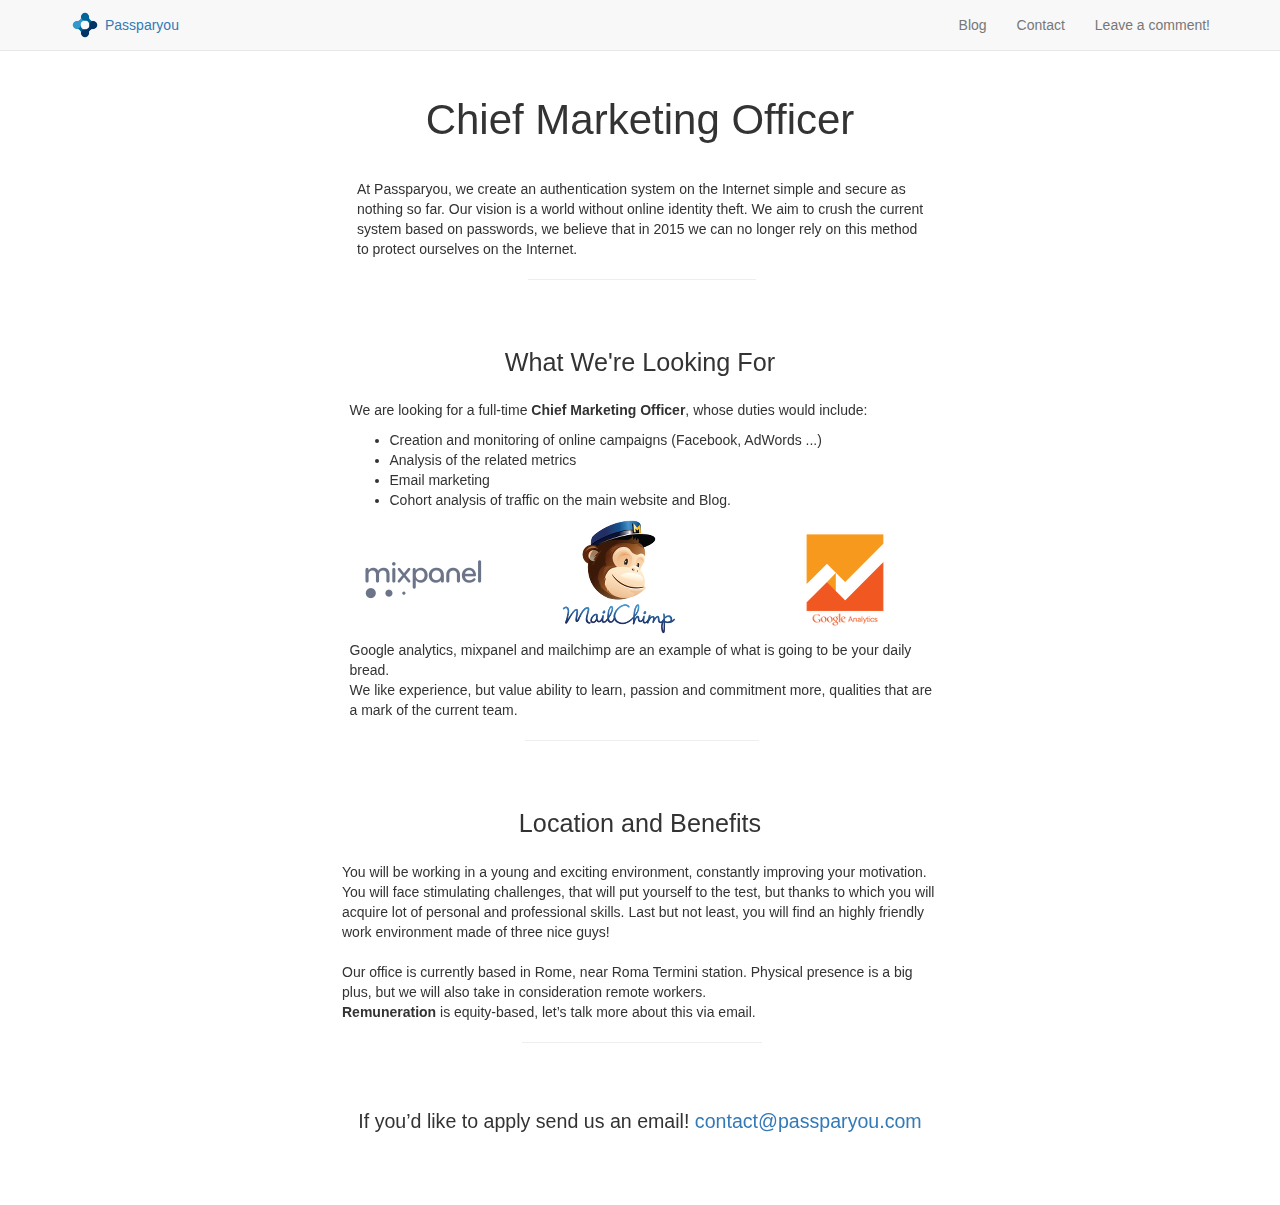
<file: index.html>
<!DOCTYPE html>
<html lang="en">

<head>

    <meta charset="utf-8">
    <meta http-equiv="X-UA-Compatible" content="IE=edge">
    <meta name="viewport" content="width=device-width, initial-scale=1">
    <meta name="description" content="">
    <meta name="author" content="">
    <meta name="google-site-verification" content="0q0rbxrjtRMjjF8-ESIuu16YUS6LPds9CkLC10u7hP0" />
    <title>Passparyou</title>

    <!-- Bootstrap Core CSS -->
    <link href="css/bootstrap.min.css" rel="stylesheet">

    <!-- Custom CSS -->
    <link href="css/landing-page.css" rel="stylesheet">
    <link href="css/testimonials.css" rel="stylesheet">

    <!-- Animation with css -->
    <link href="css/animate.css" rel="stylesheet">

    <!-- Custom Fonts -->
    <link href="font-awesome/css/font-awesome.min.css" rel="stylesheet" type="text/css">
    <link href="http://fonts.googleapis.com/css?family=Lato:300,400,700,300italic,400italic,700italic" rel="stylesheet" type="text/css">

    <!-- HTML5 Shim and Respond.js IE8 support of HTML5 elements and media queries -->
    <!-- WARNING: Respond.js doesn't work if you view the page via file:// -->
    <!--[if lt IE 9]>
        <script src="https://oss.maxcdn.com/libs/html5shiv/3.7.0/html5shiv.js"></script>
        <script src="https://oss.maxcdn.com/libs/respond.js/1.4.2/respond.min.js"></script>
    <![endif]-->

</head>

<body >

    <!-- Navigation -->
    <nav class="navbar navbar-default navbar-fixed-top topnav" role="navigation">
        <div class="container topnav">
            <!-- Brand and toggle get grouped for better mobile display -->
            <div class="navbar-header">
                <button type="button" class="navbar-toggle" data-toggle="collapse" data-target="#bs-example-navbar-collapse-1">
                    <span class="sr-only">Toggle navigation</span>
                    <span class="icon-bar"></span>
                    <span class="icon-bar"></span>
                    <span class="icon-bar"></span>
                </button>
                
                <div class="navbar-brand topnav" href="#page-top">
                    <a style="margin-left: 35px; margin-top: 20px" href="http://www.passparyou.com/">Passparyou</a>
                    <img class="logo" src="img/logo.png"></img> 
                </div>

            </div>
            <!-- Collect the nav links, forms, and other content for toggling -->
            <div class="collapse navbar-collapse" id="bs-example-navbar-collapse-1">
                <ul class="nav navbar-nav navbar-right">
                    <li class="hidden">
                        <a class="page-scroll" href="#advantages">Our Services</a>
                    </li>
                    <li class="hidden">
                        <a class="page-scroll" href="#description">Description</a>
                    </li>
                    <!--<li>
                        <a class="page-scroll" href="#pricing">Pricing</a>
                    </li>-->
                    <li class="hidden">
                        <a class="page-scroll"  href="#subscribe">Keep in touch</a>
                    </li>
                    <li>
                        <a class="page-scroll"  href="http://blog.passparyou.com/">Blog</a>
                    </li>
                     <li>
                        <a href="mailto:contact@passparyou.com">Contact</a>
                    </li>
                    <li>
                        <a class="page-scroll"  href="http://passparyou.com/feedbacks">Leave a comment!</a>
                    </li>

                    <!--<li>
                        <a class="page-scroll" href="#about">About</a>
                    </li>-->
                </ul>
            </div>
            <!-- /.navbar-collapse -->
        </div>
        <!-- /.container -->
    </nav>


    <div class="container content-section-b">
    	<div class="row row-centered top40">
    		<h1>Chief Marketing Officer</h1>
    		<div class="col-md-6 col-centered">
    			<p>At Passparyou, we create an authentication system on the Internet simple and secure as nothing so far. Our vision is a world without online identity theft. We aim to crush the current system based on passwords, we believe that in 2015 we can no longer rely on this method to protect ourselves on the Internet.
    			</p>
    			<hr class="jobs-divider">
		</div>
    	
    	<div class="row row-centered top40">
    		<h2>What We're Looking For</h2>
    		<div class="col-md-6 col-centered">
    			<p>We are looking for a full-time <b>Chief Marketing Officer</b>, whose duties would include:
                  
                <ul>
                    <li>Creation and monitoring of online campaigns (Facebook, AdWords ...)</li>
                    <li>Analysis of the related metrics</li>
                    <li>Email marketing</li>
                    <li>Cohort analysis of traffic on the main website and Blog.</li>
                </ul>

                <div class="col-md-4 top40">
                    <a href="https://mixpanel.com/">
                        <img src="img/tools/mixpanel.png">
                    </a>
                </div>
                
                <div class="col-md-4">
                    <a href="http://mailchimp.com/">
                        <img src="img/tools/mailchimp.png">
                    </a>
                </div>
                
                <div class="col-md-4">
                    <a href="http://www.google.com/analytics/">
                        <img src="img/tools/analytics.png">
                    </a>
                </div>
                
                Google analytics, mixpanel and mailchimp are an example of what is going to be your daily bread.
                <br>
                We like experience, but value ability to learn, passion and commitment more, qualities that are a mark of the current team.
    			</p>
    			<hr class="jobs-divider">
		</div>

		<div class="row row-centered top40">
    		<h2>Location and Benefits</h2>
    		<div class="col-md-6 col-centered">
    			<p>  
                    You will be working in a young and exciting environment, constantly improving your motivation. You will face stimulating challenges, that will put yourself to the test, but thanks to which you will acquire lot of personal and professional skills. Last but not least,  you will find an highly friendly work environment made of three nice guys!
                    <br><br>
                    Our office is currently based in Rome, near Roma Termini station.
                    Physical presence is a big plus, but we will also take in consideration remote workers.
                    <br><b>Remuneration</b> is equity-based,  let’s talk more about this via email.
    			</p>
    			<hr class="jobs-divider">
            </div>
		</div>

		<div class="row row-centered" id="apply-section" hidden>
			<h2>Interested?</h2> 
    		<div class="col-md-6 col-centered">
				<form method="post" id="form_apply" data-toggle="validator" role="form" class="off form-jobs col-md-offset-2">
                   	<div class="form-group">
                        <input type="email" class="form-control" id="fieldEmail" placeholder="Email" data-error="That email address is invalid" required>
                        <div id="errorBlock" class="help-block with-errors"></div>
                    </div>

                  	<div class="form-group col-center col-md-offset-3">
                    	<button id="apply_now" type="submit" class="btn-c">APPLY NOW</button>
                  	</div>                   
                </form>
			</div>    			
		</div>

		<div class="row row-centered" id="apply-thanks" hidden>
			<h2>Thanks for Apply.</h2>
			<h3>Check your email</h3>
		</div>

        <div class="row row-centered top40">
            <h3>If you’d like to apply send us an email! 
                <a href="mailto:contact@passparyou.com" target="_top">contact@passparyou.com</a>
            </h3>
        </div>
    </div>
    
	<footer hidden>
        <div class="container">
            <div class="row">
                <div class="col-md-5">
                    <p class="copyright text-muted small">Copyright &copy; 
				Passparyou 2015. All Rights Reserved</p>
                </div>
                <div class="col-md-7 center-block">
                    <ul class="list-inline social-buttons">
                        <!--<li><a href="https://twitter.com/Passparyounews"><i class="fa fa-twitter top10 left12"></i></a>
                        </li>-->
                        <li><a href="https://www.facebook.com/pages/Passparyou/1587843364828639?fref=ts"><i class="fa fa-facebook top10 left13"></i></a>
                        </li>
                    </ul>
                </div>
                <!--<div class="col-md-4">
                    <ul class="list-inline quicklinks">
                        <li><a href="#">Privacy Policy</a>
                        </li>
                        <li><a href="#">Terms of Use</a>
                        </li>
                    </ul>
                </div>-->
            </div>
        </div>
    </footer>


    <!-- jQuery -->
    <script src="js/jquery.js"></script>

    <!-- Landing Core JavaScript -->
    <script src="js/landing-page.js"></script>

    <script src="js/validator.js"></script>

    <!-- Bootstrap Core JavaScript -->
    <script src="js/bootstrap.min.js"></script>
    <script src="js/jquery.easing.min.js"></script>
    <script src="js/scrolling-nav.js"></script>

    <script src="js/jquery.viewportchecker.js"></script>


</body>

</html>
</file>
<file: css/testimonials.css>
/* Carousel */

#quote-carousel {
    padding: 0 10px 30px 10px;
    margin-top: 30px;
    /* Control buttons  */
    /* Previous button  */
    /* Next button  */
    /* Changes the position of the indicators */
    /* Changes the color of the indicators */
}
#quote-carousel .carousel-control {
    background: none;
    color: #CACACA;
    font-size: 2.3em;
    text-shadow: none;
    margin-top: 30px;
}
#quote-carousel .carousel-control.left {
    left: -60px;
}
#quote-carousel .carousel-control.right {
    right: -60px;
}
#quote-carousel .carousel-indicators {
    right: 50%;
    top: auto;
    bottom: 0px;
    margin-right: -19px;
}
#quote-carousel .carousel-indicators li {
    width: 50px;
    height: 50px;
    margin: 5px;
    cursor: pointer;
    border: 4px solid #CCC;
    border-radius: 50px;
    opacity: 0.4;
    overflow: hidden;
    transition: all 0.4s;
}
#quote-carousel .carousel-indicators .active {
    background: #333333;
    width: 128px;
    height: 128px;
    border-radius: 100px;
    border-color: #052341;
    opacity: 1;
    overflow: hidden;
}
.carousel-inner {
    min-height: 300px;
}
.item blockquote {
    border-left: none;
    margin: 0;
}
.item blockquote p:before {
    content: "\f10d";
    font-family: 'Fontawesome';
    float: left;
    margin-right: 10px;
}
</file>
<file: css/landing-page.css>
/*!
 * Start Bootstrap - Landing Page Bootstrap Theme (http://startbootstrap.com)
 * Code licensed under the Apache License v2.0.
 * For details, see http://www.apache.org/licenses/LICENSE-2.0.
 */

body,
html {
    width: 100%;
    height: 100%;
}

body,
h1,
h2,
h3,
h4,
h5,
h6 {
    /*font-family: "Lato","Helvetica Neue",Helvetica,Arial,sans-serif;
    font-weight: 700;*/
    margin:0 0 1em;
    padding:0; 
    font-weight: 300;
    font-family: 'Open Sans', sans-serif;
}

h1 { font-size: 3em; line-height:1.2em; margin:0 0 .8em; }
h2 { font-size: 1.8em; line-height:1.4em; margin:0 0 .8em;  }
h3 { font-size: 1.4em; line-height:1.4em; }
h4 { font-size: 1.2em; line-height:1.4em; }
h5 { font-size: 1.1em; line-height:1.4em; }
h6 { font-size: 1em; line-height:1.2em; }


.row-centered {
    text-align:center;
}

.col-centered {
    display:inline-block;
    float:none;
    /* reset the text-align */
    text-align:left;
    /* inline-block space fix */
    margin-right:-4px;
}

.topnav {
    font-size: 14px; 
}

.lead {
    font-size: 18px;
    font-weight: 400;
}

.intro-header {
    padding-top: 0px; /* If you're making other pages, make sure there is 50px of padding to make sure the navbar doesn't overlap content! */
    padding-bottom: 50px;
    text-align: center;
    color: #f8f8f8;
    background: url(../img/background.png) no-repeat center center;
    background-size: cover;
    /*background-color: #052341 */ 
}

.background-content {
    background: url(../img/background.png) no-repeat center center;
    background-size: cover;
   
}

.intro-message {
    position: relative;
    padding-top: 20%;
    padding-bottom: 20%;
}

.intro-message > h1 {
    margin: 0;
    text-shadow: 2px 2px 3px rgba(0,0,0,0.6);
    font-size: 4em;
}

.intro-divider {
    width: 400px;
    border-top: 1px solid #f8f8f8;
    border-bottom: 1px solid rgba(0,0,0,0.2);
}

.intro-message > h3 {
    text-shadow: 2px 2px 3px rgba(0,0,0,0.6);
}

@media(max-width:767px) {
    .intro-message {
        padding-bottom: 15%;
    }

    .intro-message > h1 {
        font-size: 3em;
    }

    ul.intro-social-buttons > li {
        display: block;
        margin-bottom: 20px;
        padding: 0;
    }

    ul.intro-social-buttons > li:last-child {
        margin-bottom: 0;
    }

    .intro-divider {
        width: 100%;
    }
}

.network-name {
    text-transform: uppercase;
    font-size: 14px;
    font-weight: 400;
    letter-spacing: 2px;
}

.content-section-a {
    padding: 50px 0;
    background-color: #f8f8f8;
}

.content-section-b {
    padding: 50px 0;
    border-top: 5px solid #e7e7e7;
    /*border-bottom: 1px solid #e7e7e7;*/
}

.section-heading {
    margin-bottom: 30px;
}

.section-heading-spacer {
    float: left;
    width: 200px;
    border-top: 3px solid #e7e7e7;
}

.banner {
    padding: 100px 0;
    color: #f8f8f8;
    background: url(../img/backgrond-sub.png) no-repeat center center;
    background-size: cover;
    /*background-color: #052341 */
}

.banner h2 {
    margin: 0;
    text-shadow: 2px 2px 3px rgba(0,0,0,0.6);
    font-size: 3em;
}

.banner ul {
    margin-bottom: 0;
}

.banner-social-buttons {
    float: right;
    margin-top: 0;
}

@media(max-width:1199px) {
    ul.banner-social-buttons {
        float: left;
        margin-top: 15px;
    }
}

@media(max-width:767px) {
    .banner h2 {
        margin: 0;
        text-shadow: 2px 2px 3px rgba(0,0,0,0.6);
        font-size: 3em;
    } 

    ul.banner-social-buttons > li {
        display: block;
        margin-bottom: 20px;
        padding: 0;
    }

    ul.banner-social-buttons > li:last-child {
        margin-bottom: 0;
    }
}

footer {
    padding: 50px 0;
    background-color: #f8f8f8;
}

p.copyright {
    margin: 15px 0 0;
}

.service-heading {
    margin: 15px 0;
    text-transform: none;
}

.serive-margin{
    margin-top: 30px;
    margin-bottom: 30px;
}

.hidden2{
    opacity: 0;
}

.visible{
    opacity: 1;
}

.top5 { margin-top:5px; }
.top7 { margin-top:7px; }
.top10 { margin-top:10px; }
.top15 { margin-top:15px; }
.top17 { margin-top:17px; }
.top20 { margin-top:15px; }
.top30 { margin-top:30px; }
.top40 { margin-top:40px; }
.top50 { margin-top:50px; }
.top60 { margin-top:60px; }

.left10{ margin-left: 10px}
.left11{ margin-left: 11px}
.left12{ margin-left: 12px}
.left13{ margin-left: 13px}
.left11{ margin-left: 14px}
.left15{ margin-left: 15px}
.left16{ margin-left: 16px}
.left20{ margin-left: 20px}

.glyphicon-pos{
    vertical-align: medium;
    margin-right: 5px;
}
.glyphicon-3x{
    font-size: 60px; 
}

.btn-large{
    width: 250px;
    height: 50px;
    text-align: center;
}

.btn-xl {
    padding: 20px 40px;
    border-radius: 3px;
    border-color: #fff;
    text-transform: uppercase;
    font-size: 18px;
    font-weight: 600;
    color: #fff;
}

.btn-xl:hover{
    background: #fff;
    color: #052341;
}

.btn-xl:focus{
    background-color: transparent;
    color: #fff;
}

.btn-md {
    padding: 10px 30px;
    border-radius: 3px;
    border-color: #fff;
    text-transform: uppercase;
    font-size: 15px;
    font-weight: 300;
    color: #fff;
    position: center;
}

.btn-md:hover{
    background: #fff;
    color: #052341;
}

.btn-md:focus{
    background-color: transparent;
}

.logo{
    width: 30px;
    margin-top: -25px;    
}

ul.social-buttons {
    margin-bottom: 0;
}

ul.social-buttons li a {
    display: block;
    width: 40px;
    height: 40px;
    border-radius: 100%;
    font-size: 20px;
    line-height: 40px;
    outline: 0;
    color: #fff;
    background-color: #052341;
    -webkit-transition: all .3s;
    -moz-transition: all .3s;
    transition: all .3s;
}

ul.social-buttons li a:hover,
ul.social-buttons li a:focus,
ul.social-buttons li a:active {
    background-color: grey;
}

.content-blue{
    color: #fff;
    background: url(../img/gradiente-c.png) no-repeat center center;
    background-size: cover;
}


.btn-c {
    display: inline-block;
    padding: 10px 30px;
    margin-bottom: 0;
    font-size: 15px;
    font-weight: 300;
    line-height: 1.42857143;
    text-align: center;
    white-space: nowrap;
    vertical-align: middle;
    -ms-touch-action: manipulation;
      touch-action: manipulation;
    cursor: pointer;
    -webkit-user-select: none;
     -moz-user-select: none;
      -ms-user-select: none;
          user-select: none;
    background-image: none;
    border: 1px solid transparent;
    border-radius: 3px;
    color: #fff;
    border-color: #fff;
    text-transform: uppercase;
    position: center;
    background-color: transparent;
}

.btn-c:hover{
    background: #fff;
    color: #052341;
}

.btn-c:focus{
    background-color: transparent;
}

#subscribe-beta{
    margin-right: 10px;
}

#subscribe-news{
    margin-left: 10px;
}

/* Panel Price */

/* COMMON PROPERTY */
    
        .panel.price{
            border: 1px solid ;
            border-color: #052341;
        }

        .panel.price,
        .panel.price>.panel-heading{
            border-radius:0px;
             -moz-transition: all .3s ease;
            -o-transition:  all .3s ease;
            -webkit-transition:  all .3s ease;
        }
        .panel.price:hover{
            box-shadow: 0px 0px 50px #052341;
        }
        .panel.price:hover>.panel-heading{

        }
        
                
        .panel.price>.panel-heading{
            padding-top: 20px;
        }
            
        .price .list-group-item{
            border-bottom-:1px solid rgba(250,250,250, .5);
        }
        
        .panel.price .list-group-item:last-child {
            border-bottom-right-radius: 0px;
            border-bottom-left-radius: 0px;
        }
        .panel.price .list-group-item:first-child {
            border-top-right-radius: 0px;
            border-top-left-radius: 0px;
        }
        
        .price .panel-footer {
            color: #fff;
            border-bottom:0px;
            background-color:  #052341;
            box-shadow: 0px 3px 0px rgba(0,0,0, .3);
        }
        
        
        .panel.price .btn{
            box-shadow: 0 -1px 0px rgba(50,50,50, .2) inset;
            border: 1px solid transparent;
            border-color: white;
            background: blue; 
        }
/* Panel blu (premium) */

.price.panel-blue>.panel-heading {
            color: #fff;
            background-color:#052341;
        }

/* panel white (free) */
.price.panel-white>.panel-heading {
            color: #fff;
            background-color: #fff;
            border-bottom: 1px solid;
            color:#052341;
        }


.timeline {
    list-style: none;
    padding: 20px 0 20px;
    position: relative;
}

    .timeline:before {
        top: 0;
        bottom: 0;
        position: absolute;
        content: " ";
        width: 3px;
        background-color: #eeeeee;
        left: 50%;
        margin-left: -1.5px;
    }

    .timeline > li {
        margin-bottom: 20px;
        position: relative;
    }

        .timeline > li:before,
        .timeline > li:after {
            content: " ";
            display: table;
        }

        .timeline > li:after {
            clear: both;
        }

        .timeline > li:before,
        .timeline > li:after {
            content: " ";
            display: table;
        }

        .timeline > li:after {
            clear: both;
        }

        .timeline > li > .timeline-panel {
            /*width: 46%;
            float: left;
            border: 0px solid #d4d4d4;
            border-radius: 2px;
            padding: 20px;
            position: relative;
            -webkit-box-shadow: 0 1px 6px rgba(0, 0, 0, 0.175);
            box-shadow: 0 1px 6px rgba(0, 0, 0, 0.175);*/
            margin-top: 60px;
        }

            /*.timeline > li > .timeline-panel:before {
                position: absolute;
                top: 26px;
                right: -15px;
                display: inline-block;
                border-top: 15px solid transparent;
                border-left: 15px solid #ccc;
                border-right: 0 solid #ccc;
                border-bottom: 15px solid transparent;
                content: " ";
            }

            .timeline > li > .timeline-panel:after {
                position: absolute;
                top: 27px;
                right: -14px;
                display: inline-block;
                border-top: 14px solid transparent;
                border-left: 14px solid #fff;
                border-right: 0 solid #fff;
                border-bottom: 14px solid transparent;
                content: " ";
            }*/

        .timeline > li > .timeline-badge {
            color: #fff;
            width: 50px;
            height: 50px;
            line-height: 50px;
            font-size: 1.4em;
            text-align: center;
            position: absolute;
            top: 16px;
            left: 50%;
            margin-left: -25px;
            background-color: #999999;
            z-index: 100;
            border-top-right-radius: 50%;
            border-top-left-radius: 50%;
            border-bottom-right-radius: 50%;
            border-bottom-left-radius: 50%;
        }

        .timeline > li.timeline-inverted > .timeline-panel {
            float: right;
            padding: 0 100px 20px 20px;

        }

            .timeline > li.timeline-inverted > .timeline-panel:before {
                border-left-width: 0;
                border-right-width: 15px;
                left: -15px;
                right: auto;
            }

            .timeline > li.timeline-inverted > .timeline-panel:after {
                border-left-width: 0;
                border-right-width: 14px;
                left: -14px;
                right: auto;
            }

/*
.timeline>li .timeline-image {
    z-index: 100;
    position: absolute;
    float: center;
    left: 0;
    width: 80px;
    height: 80px;
    margin-left: 0;
    border: 7px solid #f1f1f1;
    border-radius: 100%;
    text-align: center;
    color: #fff;
    background-color: #afc4ae;
}

.timeline-badge.primary {
    background-color: #2e6da4 !important;
}

.timeline-badge.success {
    background-color: #3f903f !important;
}

.timeline-badge.warning {
    background-color: #f0ad4e !important;
}

.timeline-badge.danger {
    background-color: #d9534f !important;
}

.timeline-badge.info {
    background-color: #5bc0de !important;
}

.timeline-title {
    margin-top: 0;
    color: inherit;
}

.timeline-body > p,
.timeline-body > ul {
    margin-bottom: 0;
}

    .timeline-body > p + p {
        margin-top: 5px;
    }

@media (max-width: 767px) {
    ul.timeline:before {
        left: 40px;
    }

    ul.timeline > li > .timeline-panel {
        width: calc(100% - 90px);
        width: -moz-calc(100% - 90px);
        width: -webkit-calc(100% - 90px);
    }

    ul.timeline > li > .timeline-badge {
        left: 15px;
        margin-left: 0;
        top: 16px;
    }

    ul.timeline > li > .timeline-panel {
        float: right;
    }

        ul.timeline > li > .timeline-panel:before {
            border-left-width: 0;
            border-right-width: 15px;
            left: -15px;
            right: auto;
        }

        ul.timeline > li > .timeline-panel:after {
            border-left-width: 0;
            border-right-width: 14px;
            left: -14px;
            right: auto;
        }
}

*/


.timeline {
    position: relative;
    padding: 0;
    list-style: none;
}

.timeline:before {
    content: "";
    position: absolute;
    top: 0;
    bottom: 0;
    left: 40px;
    width: 2px;
    margin-left: -1.5px;
    background-color: #f1f1f1;
}

.timeline>li {
    position: relative;
    margin-bottom: 50px;
    min-height: 50px;
}

.timeline>li:before,
.timeline>li:after {
    content: " ";
    display: table;
}

.timeline>li:after {
    clear: both;
}

.timeline>li .timeline-panel {
    float: left;
    position: relative;
    width: 100%;
    padding: 0 20px 0 100px;
    text-align: left;
}

.timeline>li .timeline-panel:before {
    right: auto;
    left: -15px;
    border-right-width: 15px;
    border-left-width: 0;
}

.timeline>li .timeline-panel:after {
    right: auto;
    left: -14px;
    border-right-width: 14px;
    border-left-width: 0;
}

.timeline>li .timeline-image {
    z-index: 100;
    position: absolute;
    left: 0;
    width: 80px;
    height: 80px;
    margin-left: 0;
    border: 7px solid #f1f1f1;
    border-radius: 100%;
    text-align: center;
    color: #fff;
    background-color: white;
}

.timeline>li .timeline-image h4 {
    margin-top: 12px;
    font-size: 10px;
    line-height: 14px;
}

.timeline>li.timeline-inverted>.timeline-panel {
    float: right;
    padding: 0 20px 0 100px;
    text-align: left;
}

.timeline>li.timeline-inverted>.timeline-panel:before {
    right: auto;
    left: -15px;
    border-right-width: 15px;
    border-left-width: 0;
}

.timeline>li.timeline-inverted>.timeline-panel:after {
    right: auto;
    left: -14px;
    border-right-width: 14px;
    border-left-width: 0;
}

.timeline>li:last-child {
    margin-bottom: 0;
}

.timeline .timeline-heading h4 {
    margin-top: 0;
    color: inherit;
}

.timeline .timeline-heading h4.subheading {
    text-transform: none;
}

.timeline .timeline-body>p,
.timeline .timeline-body>ul {
    margin-bottom: 0;
}

@media(min-width:768px) {
    .timeline:before {
        left: 50%;
    }

    .timeline>li {
        margin-bottom: 100px;
        min-height: 100px;
    }

    .timeline>li .timeline-panel {
        float: left;
        width: 41%;
        padding: 0 20px 20px 30px;
        text-align: right;
    }

    .timeline>li .timeline-image {
        left: 50%;
        width: 100px;
        height: 100px;
        margin-left: -50px;
    }

    .timeline>li .timeline-image h4 {
        margin-top: 16px;
        
        font-size: 13px;
        line-height: 18px;
    }

    .timeline>li.timeline-inverted>.timeline-panel {
        float: right;
        padding: 0 30px 20px 20px;
        text-align: left;
    }
}

@media(min-width:992px) {
    .timeline>li {
        min-height: 150px;
    }

    .timeline>li .timeline-panel {
        padding: 0 20px 20px;
    }

    .timeline>li .timeline-image {
        width: 150px;
        height: 150px;
        margin-left: -75px;
    }

    .timeline>li .timeline-image h4 {
        margin-top: 30px;
        font-size: 18px;
        line-height: 26px;
    }

    .timeline>li.timeline-inverted>.timeline-panel {
        padding: 0 20px 20px;
    }
}

@media(min-width:1200px) {
    .timeline>li {
        min-height: 170px;
    }

    .timeline>li .timeline-panel {
        padding: 0 20px 20px 100px;
    }

    .timeline>li .timeline-image {
        width: 170px;
        height: 170px;
        margin-left: -85px;
    }

    .timeline>li .timeline-image h4 {
        margin-top: 40px;
    }

    .timeline>li.timeline-inverted>.timeline-panel {
        padding: 0 100px 20px 20px;
    }
}


/* JOBS SECTION */

    .jobs-divider{
        width: 40%;
        size: 30;
    }

    .form-jobs .btn-c{
        background: #052341;
    }

     .form-jobs .btn-c:hover{
        background: #fff;
        border-color: #052341;
    }

    .form-jobs .form-control{
        width: 80%;
        border-radius: 0px;
    }

/* JOBS SECTION END */
</file>
